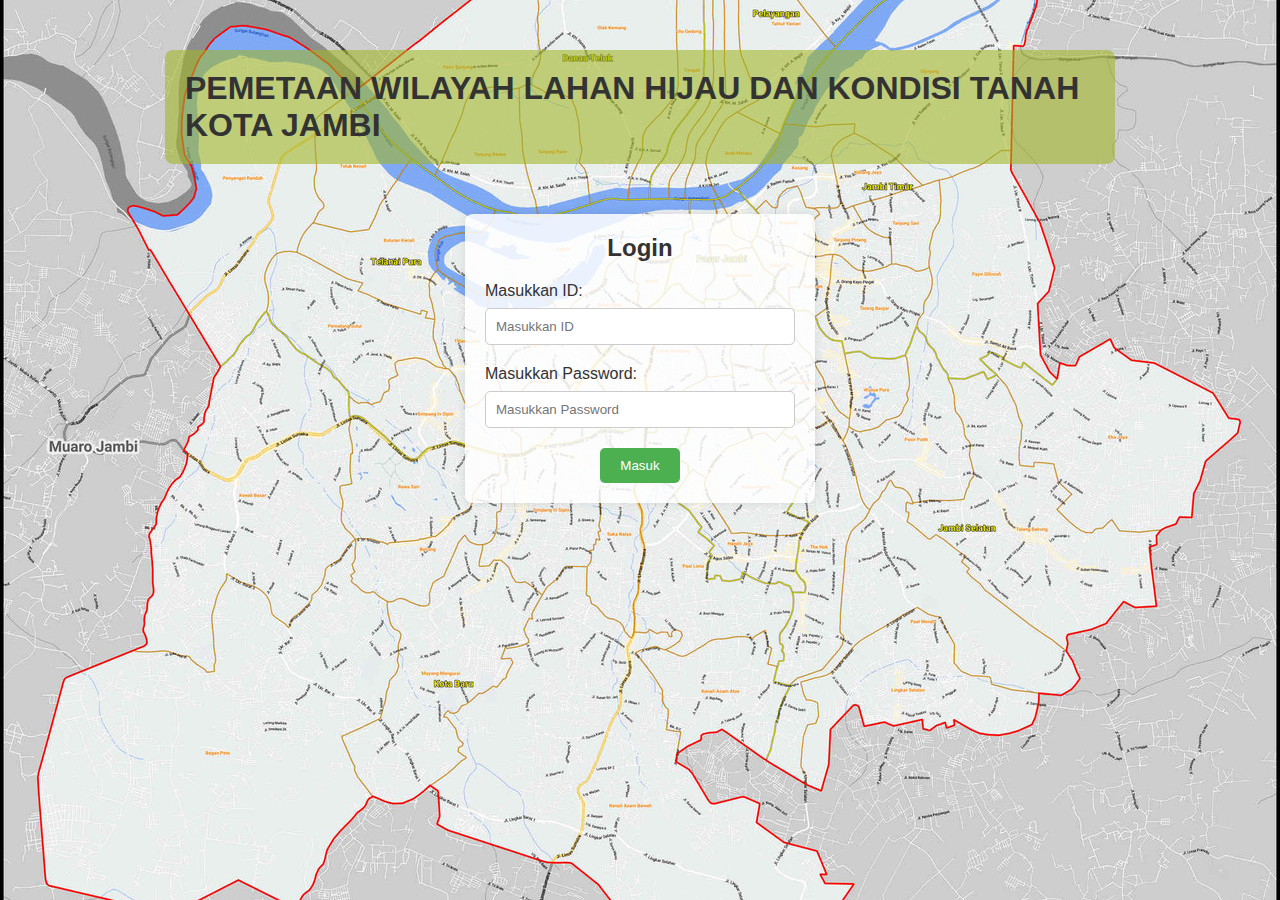
<file: PEMETAAN TANAH KOTA JAMBI/login.html>
<!DOCTYPE html>
<html lang="en">
<head>
  <meta charset="UTF-8">
  <meta name="viewport" content="width=device-width, initial-scale=1.0">
  <title>Login - Pemetaan Wilayah</title>
  <link rel="stylesheet" href="login.css">
  <link rel="icon" href="Logolmpg.png" type="image/gif" sizes="16x16">
</head>

<body>
  <div class="background">
   <img src="WilayahJambi.jpg" alt="Lampung Tengah background">
  </div>

  <section class="title-section">
    <h1>PEMETAAN WILAYAH LAHAN HIJAU DAN KONDISI TANAH KOTA JAMBI</h1>
  </section>

  <div class="login-form">
    <h2>Login</h2>
    <form action="#" method="post">
      <label for="username">Masukkan ID:</label>
      <input type="text" id="username" name="username" placeholder="Masukkan ID" required>
      <label for="password">Masukkan Password:</label>
      <input type="password" id="password" name="password" placeholder="Masukkan Password" required>
      <div class="login-button">
        <button type="submit">Masuk</button>
      </div>
    </form>
  </div>
</body>
</html>
</file>
<file: PEMETAAN TANAH KOTA JAMBI/login.css>
/* Reset CSS */
* {
    margin: 0;
    padding: 0;
    box-sizing: border-box;
  }
  
  body {
    font-family: Arial, sans-serif;
    background-color: #f4f4f4;
  }
  
  .background {
    position: absolute;
    top: 0;
    left: 0;
    width: 100%;
    height: 100%;
    overflow: hidden;
  }
  
  .background img {
    width: 100%;
    height: 100%;
    object-fit: cover;
    position: absolute;
    top: 0;
    left: 0;
    z-index: -1; /* Ensure the background image stays behind the content */
  }
  
  .title-section {
    max-width: 950px;
    margin: 50px auto;
    background-color: rgba(161, 182, 38, 0.583);
    padding: 20px;
    border-radius: 8px;
    
    
  }
  h1 {
    color: #333;
  }
  
  .login-form {
    max-width: 350px;
    margin: 50px auto;
    background-color: rgba(255, 255, 255, 0.842);
    padding: 20px;
    border-radius: 8px;
    box-shadow: 0px 0px 10px rgba(0, 0, 0, 0.1);
  }
  
  h2 {
    text-align: center;
    margin-bottom: 20px;
    color: #333;
  }
  
  label {
    display: block;
    margin-bottom: 8px;
    color: #333;
  }
  
  input[type="text"],
  input[type="password"] {
    width: 100%;
    padding: 10px;
    margin-bottom: 20px;
    border: 1px solid #ccc;
    border-radius: 5px;
  }
  
  .login-button {
    text-align: center;
  }
  
  button[type="submit"] {
    padding: 10px 20px;
    background-color: #4CAF50;
    color: #fff;
    border: none;
    border-radius: 5px;
    cursor: pointer;
  }
  
  button[type="submit"]:hover {
    background-color: #45a049;
  }
  
/*--------------- navigasi --------------- */

.nav {
  width: 100%;
  height: 80px;
  position: fixed;
  z-index: 2;
  
}

.nav.scrolled {
  background-color: #161616 !important;
  transition: background-color 500ms linear;
}

.nav #brand {
  float: left;
  display: block;
  margin-left: 40px;
  line-height: 80px;
  font-weight: bold;
  text-transform: uppercase;
  font-size: 18px;
}

.nav #brand a {
  color: #fff;
  font-family: Poppins !important;
  transition: all 500ms ease-out;
}

.nav #brand a:hover {
  text-decoration: none;
}

.nav #menu {
  float: left;
  right: 40px;
  position: fixed;
}

.nav #menu li {
  padding-left: 40px;
  display: inline-block;
  font-weight: lighter !important;
  text-transform: uppercase;
  font-size: 14px;
  line-height: 80px;
  position: relative;
  transition: all 500ms ease-out;
}

.nav #menu li a {
  font-family: Poppins !important;
  color: rgb(156, 156, 156);
  transition: all 500ms ease-out;
}

.nav #menu li a:hover {
  text-decoration: none;
  color: #fff;
  transition: all 500ms ease-out;
}

#toggle {
  position: absolute;
  right: 40px;
  top: 20px;
  font-weight: 300;
  color: #fff;
  text-transform: uppercase;
  letter-spacing: 2px;
  z-index: 2;
  width: 30px;
  height: 30px;
  float: right;
  transition: all 0.3s ease-out;
  visibility: hidden;
  opacity: 0;
}

.close-btn {
  position: absolute;
  right: 30px;
  font-weight: 300;
  color: #fff;
  text-transform: uppercase;
  letter-spacing: 2px;
  z-index: 2;
  top: -2px;
  line-height: 80px;
}

#resize {
  z-index: 2;
  top: 0px;
  position: fixed;
  background: #0f0f0f;
  width: 100%;
  height: 100%;
  visibility: hidden;
  opacity: 0;
  transition: all 1s ease-out;
}

#resize #menu {
  height: 90px;
  position: absolute;
  left: 45%;
  transform: translateX(-40%);
  text-align: center;
  display: table-cell;
  vertical-align: center;
}

#resize #menu li {
  display: block;
  text-align: center;
  padding: 10px 0;
  font-size: 50px;
  text-transform: uppercase;
  min-height: 50px;
  font-weight: bold;
  transition: all 0.3s ease-out;
}

#resize li:nth-child(1) {
  margin-top: 140px;
}

#resize #menu li a {
  color: #fff;
}

#resize #menu li a:hover {
  text-decoration: none;
}

#resize.active {
  visibility: visible;
  opacity: 1;
}

#brand {
  order: -1; /* Menggeser logo ke ujung samping kiri atas */
}

#brand img {
  height: 40px; /* Sesuaikan tinggi logo sesuai kebutuhan */
}

#menu {
  list-style: none;
  display: flex;
  margin: 0;
  padding: 0;
}

#menu li {
  margin: 0 15px;
}

#menu a {
  text-decoration: none;
  color: white;
}

#toggle {
  display: none; /* Sembunyikan tombol toggle pada tampilan desktop */
}

@media screen and (max-width: 768px) {
  #menu {
    display: none; /* Sembunyikan menu pada tampilan mobile */
    flex-direction: column;
    position: absolute;
    top: 60px;
    left: 0;
    width: 100%;
    background-color: #333;
  }

  #menu.show {
    display: flex;
  }

  #toggle {
    display: block; /* Tampilkan tombol toggle pada tampilan mobile */
    cursor: pointer;
  }
}

@media(max-width: 900px) {
  #toggle {
        visibility: visible;
        opacity: 1;
        margin-top: 6px;
        margin-right: 4px;
  }

  nav #brand {
        margin-left: 10px;
  }

  #resize ul li a {
        font-size: 15px;
        font-family: "Poppins" !important;
        font-weight: lighter !important;
        color: rgb(156, 156, 156) !important;
        transition: all 500ms ease-out;
  }

  nav #menu {
        display: none;
  }
}

@media(min-width: 900px) {
  #resize {
        visibility: hidden !important;
  }
}
</file>
